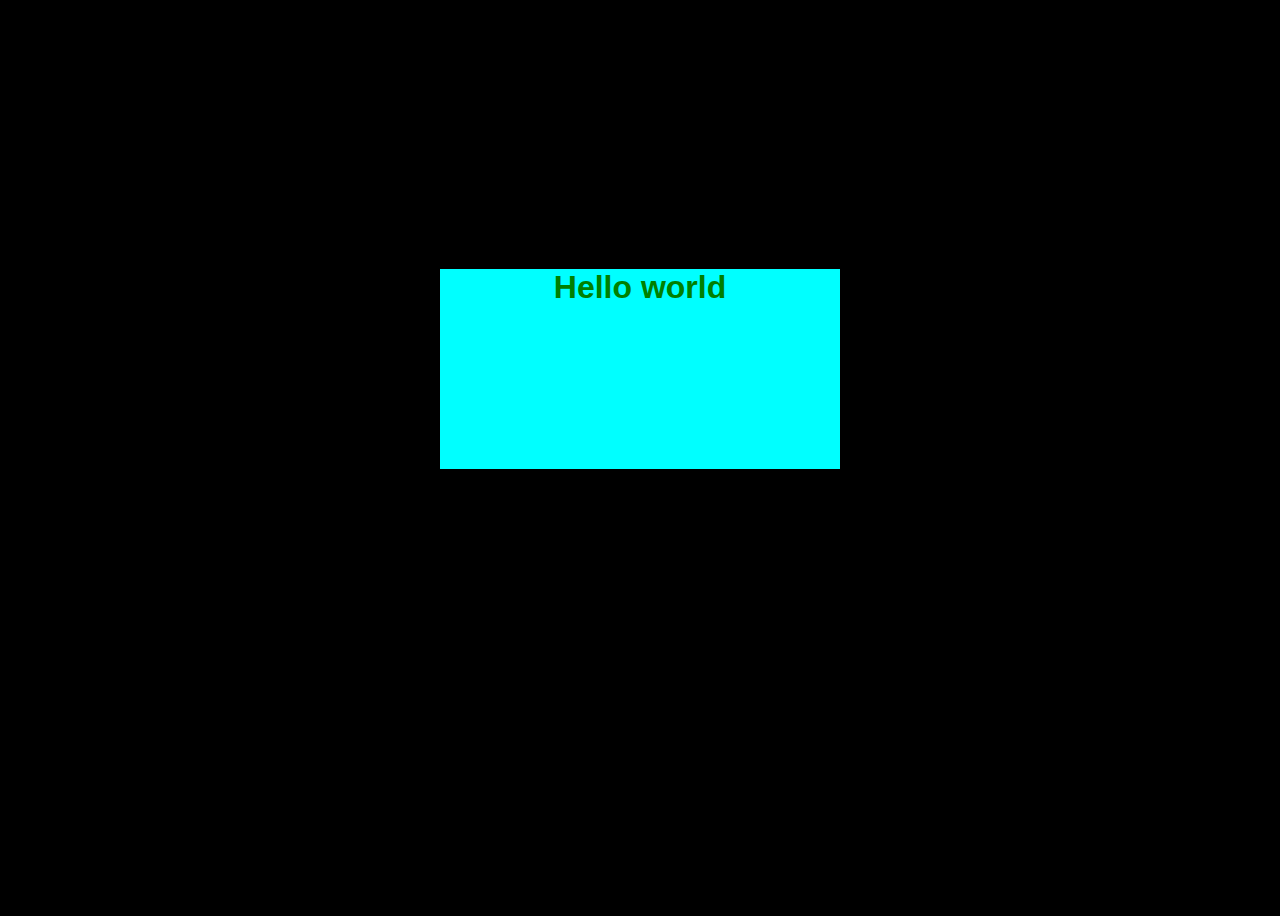
<file: KAI.html>
<!DOCTYPE html>
<html lang="en">
<head>
    <meta charset="UTF-8">
    <meta name="viewport" content="width=device-width, initial-scale=1.0">
    <title>Google</title>
</head>
<style>
    body{
        background-color: black;
        display: flex;
        height: 100vh;
        justify-content: center;
        align-items: center;

    }
    h1{
        color: green;
        background-color: cyan;
        font-family: sans-serif;
        font-size: bold;
        width: 400px;
        height: 200px;
        text-align: center;
        position: absolute;
        margin-bottom: 200px;

    }
</style>
<body>
      <h1>Hello world</h1>
</body>
</html>
</file>
